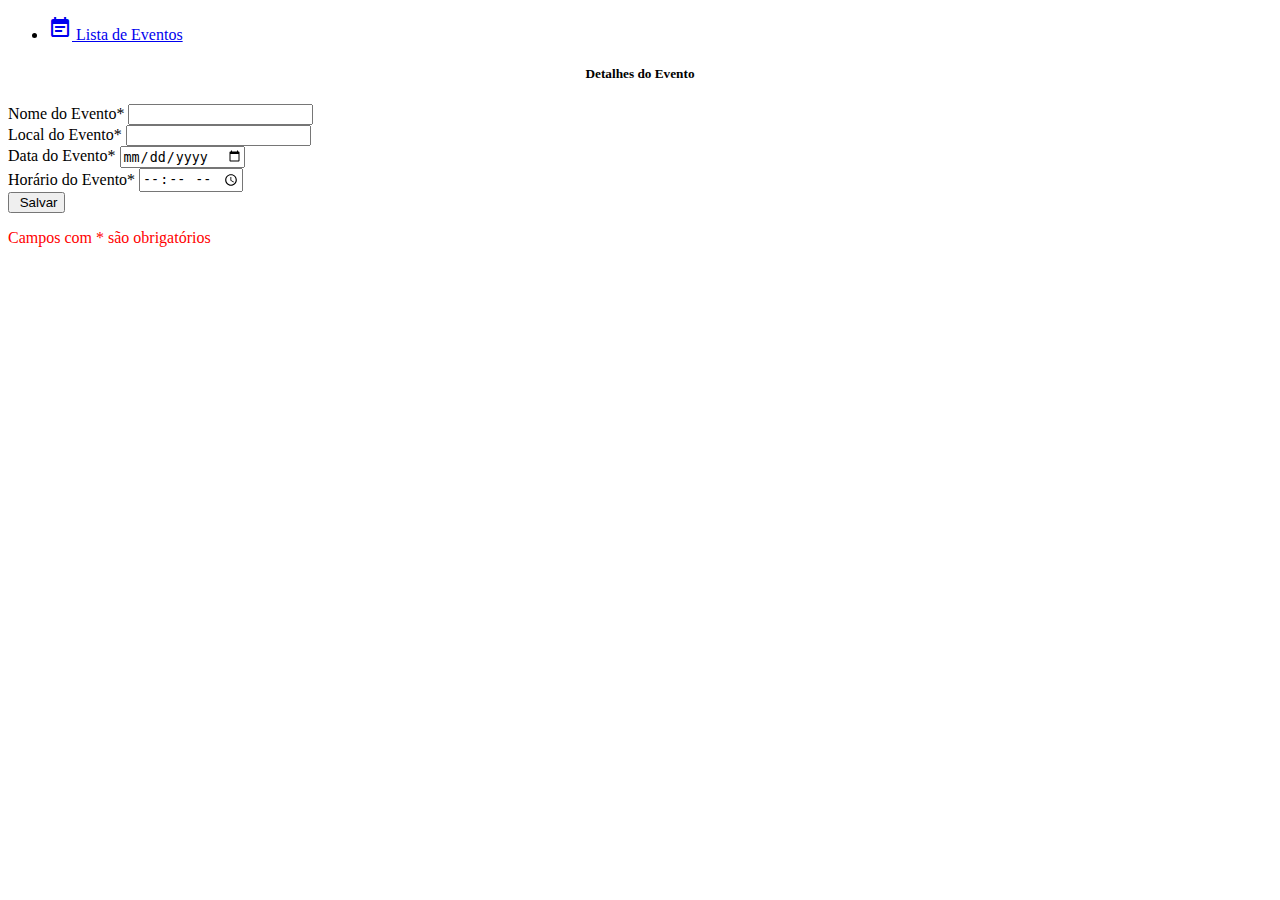
<file: src/main/resources/templates/evento/formEvento.html>
<!DOCTYPE html>
<html xmlns:th="http://thymeleaf.org" xmlns:layout="http://www.ultraq.net.nz/thymeleaf/layout">

<head>
    <title>
        Eventos
    </title>
    <!--Import Google Icon Font-->
    <link href="https://fonts.googleapis.com/icon?family=Material+Icons" rel="stylesheet" />
    <!--Import materialize.css-->
    <link type="text/css" rel="stylesheet" th:href="@{materialize/css/materialize.min.css}" media="screen,projection" />
    <link type="text/css" rel="stylesheet" th:href="@{eventoStyles/style.css}" />


    <!--Let browser know website is optimized for mobile-->
    <meta name="viewport" content="width=device-width, initial-scale=1.0" />

</head>

<body>

    <header>
        <nav>
            <div class="nav-wrapper">
                <ul id="nav-mobile" class="right hide-on-med-and-down">
                    <li>
                        <a href="eventos" class="waves-effect waves-light btn"><i
                                class="material-icons left">event_note</i>
                            Lista de Eventos
                        </a>
                    </li>
                </ul>
            </div>
        </nav>
    </header>
    <div>

    </div>
    <div class="container" style="text-align: center; margin-top: 20px;">
        <h5>Detalhes do Evento</h5>
    </div>
    <form th:action="@{/salvar}" th:object="${evento}" class="container formEvento" method="post">
        <th:block th:include="evento/mensagemValidacao"></th:block>

        <input type="hidden" th:field="*{id}" />

        <label>Nome do Evento*</label>
        <input type="text" th:field="*{nome}" required />
        <div class="row">
            <div class="input-field col s6">
                <label>Local do Evento*</label>
                <input type="text" th:field="*{local}" required />
            </div>
            <div class="input-field col s3">
                <label>Data do Evento*</label>
                <input type="date" th:field="*{data}" required />
            </div>
            <div class="input-field col s3">
                <label>Horário do Evento*</label>
                <input type="time" th:field="*{horario}" required />
            </div>
            <button type="submit" class="waves-effect waves-light btn"><i class="material-icons left"></i> Salvar
            </button>

        </div>

        <div>
            <p style="color:red">
                Campos com * são obrigatórios
            </p>
        </div>


    </form>

    <!--JavaScript at end of body for optimized loading-->
    <script type="text/javascript" th:src="@{materialize/js/materialize.min.js}"></script>

</body>


</html>
</file>
